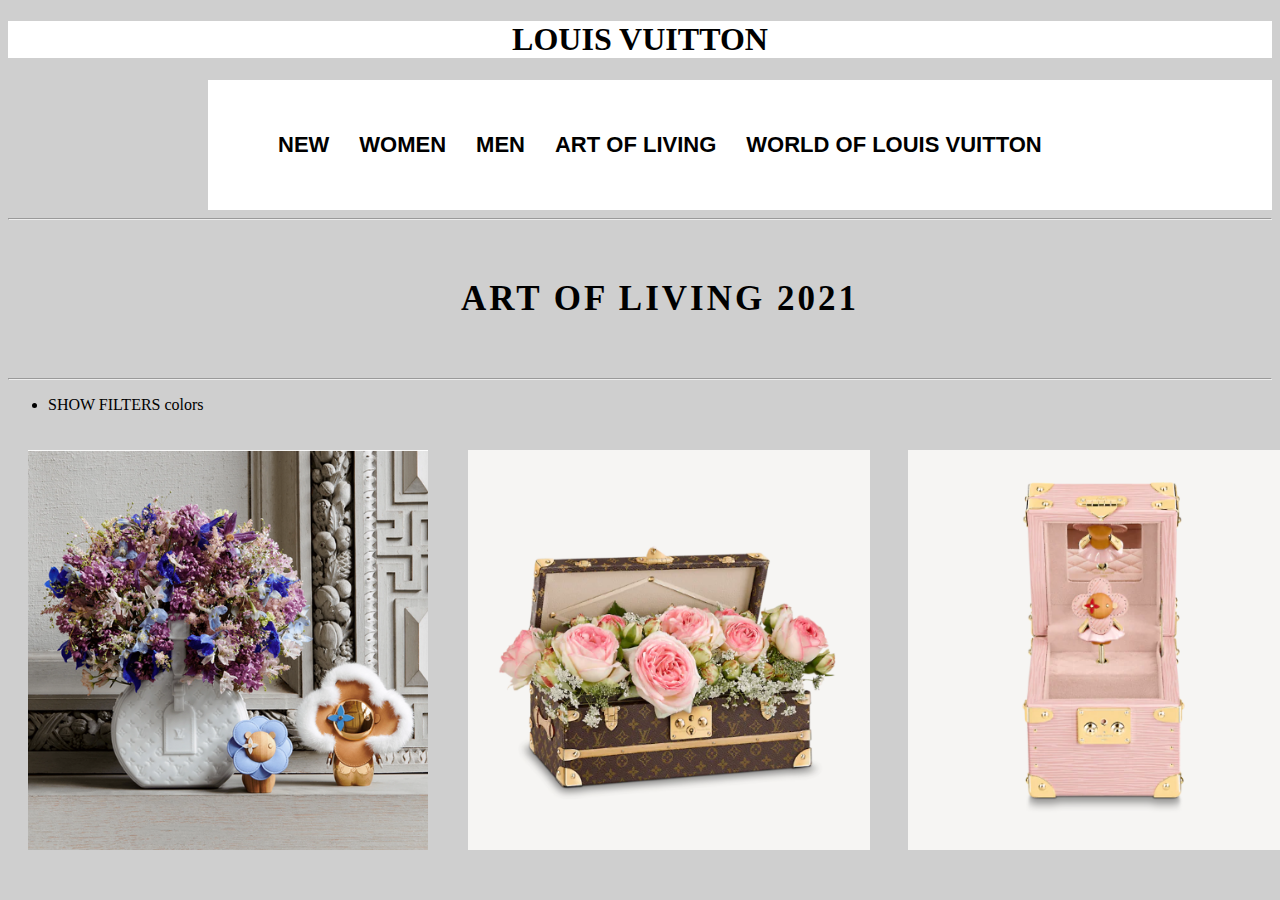
<file: art-of-living/art.html>
<!DOCTYPE html>
<html lang="en">
<head>
    <meta charset="UTF-8">
    <meta http-equiv="X-UA-Compatible" content="IE=edge">
    <meta name="viewport" content="width=device-width, initial-scale=1.0">
    <title>LOUIS VUITTON</title>
    <title>LOUIS VUITTON</title>
    <link rel="stylesheet" href="../style.css">
</head>
<body>
    <header class="header-one">
        <h1> LOUIS VUITTON</h1>
      </header>
       
             <nav class="main-nav">
             <ul>
                 <li>NEW</li>
                 <li>WOMEN</li>
                 <li>MEN</li>
                 <li>ART OF LIVING</li>
                 <li>WORLD OF LOUIS VUITTON</li>
             </ul>
         </nav>
<hr>
<h2 class="main2"><b>ART OF LIVING 2021</b></h2>
<hr>
<ul class="show filters">
    <Li>
        <a class="asc2">SHOW FILTERS</a>
        <a class="asc2">colors</a>
    </Li>
</ul>
<div class="box">
    <div class="img-container">
     <img src="img-one.png" alt="" >
     
        </div>
        <div class="img-container">
         <img src="img-two.png" alt="" >
      </div>
    <div class="img-container">
   <img src="img-three.png" alt="" >
 </div>
 </div>
</body>
</html>
</file>
<file: style.css>
/* styles the first navigation bar horizontally */

h2{
    letter-spacing: 3px;
    font-size: 35px;
    text-align: center;
    line-height: 100px;
}
/* leader main navigation code */

.header-one{
    text-align: center;
    margin-top: 05px;
    color: ffffff;
    background-color: white;
}
.main-nav{
    display: flex;
    font-size: 22px;
    margin-left: 200px;
    padding: 10px;
    margin-top: 20px;
    background-color: white;
    padding: 15px;
}
.main-nav ul{
    text-decoration: none;
    display: flex;
}
.main-nav ul li{
    list-style-type: none;
    padding: 15px;
   font-family: Verdana, Geneva, Tahoma, sans-serif;
   font-weight:bold ;
}
/* styling for navbar  for world  */
.world-nav {
   
    padding: 30px;
    font-size: 30px;
  
}
.world-nav ul{
    display: flex;
   text-align: center;
}
.world-nav ul li{
    list-style: none;
    text-align: center;
}
.world-nav ul li a {
    text-decoration: none;
    display: flex;
}
.world-image{
    text-align: center;
}
h3{
    font-size: 50px;
    letter-spacing: 3px;

}
   font-family: 'Franklin Gothic Medium', 'Arial Narrow', Arial, sans-serif;
   font-weight:100 ;
   margin-top: 20px;
}
.h4{
    text-align: center;
}
body{
    background-color: rgb(207, 207, 207);
}
.container {
    position: relative;
    text-align: center;
    color: black;
  }
  .textcenter img{
     width: 100%;
  }
  .textcenter{
      max-width: 100%;
      position: relative;
  }
  .textcenter figcaption{
      position: absolute;
      top: 80%;
      left: 0;
      width: 100%;
      text-align: center;
      color: black;
    font-family: Verdana, Geneva, Tahoma, sans-serif;
    font-weight: bold;

}

.task{
    list-style: none;
    display: flex;
    column-gap: 40px;
    
}
.task-2{
    color: black;
    font-weight: 500px;
    text-decoration: none;
    font-size: 15px;
}
.main2{
    padding-left: 40px;
    font-weight: 900;
}
.flex-container{
    display: flex;
  
  margin-left: 800px;
}
.img-container{
    display: flex;
    height: 400px;
    width: 400px;
    margin: 20px;
    }
 .box{
     display: flex;
 } 
 .asc{
     float: right;
     list-style: none;
 }
 .asc a{
     text-decoration: none;
     list-style: none;
     padding: 1opx;
     text-align: right;
     border-left:1px solid;
 }
 .scc{
     text-align: right;
     
 }
 .smimg {
     width: 65%;
 }
 .ssimg2{
     width: 35%;
 }
 .ss-img-container{
     display: flex;
     flex-wrap: nowrap;
     width: 100%;
 }

 .ss-img-container img {
     display: block;
 }
</file>
